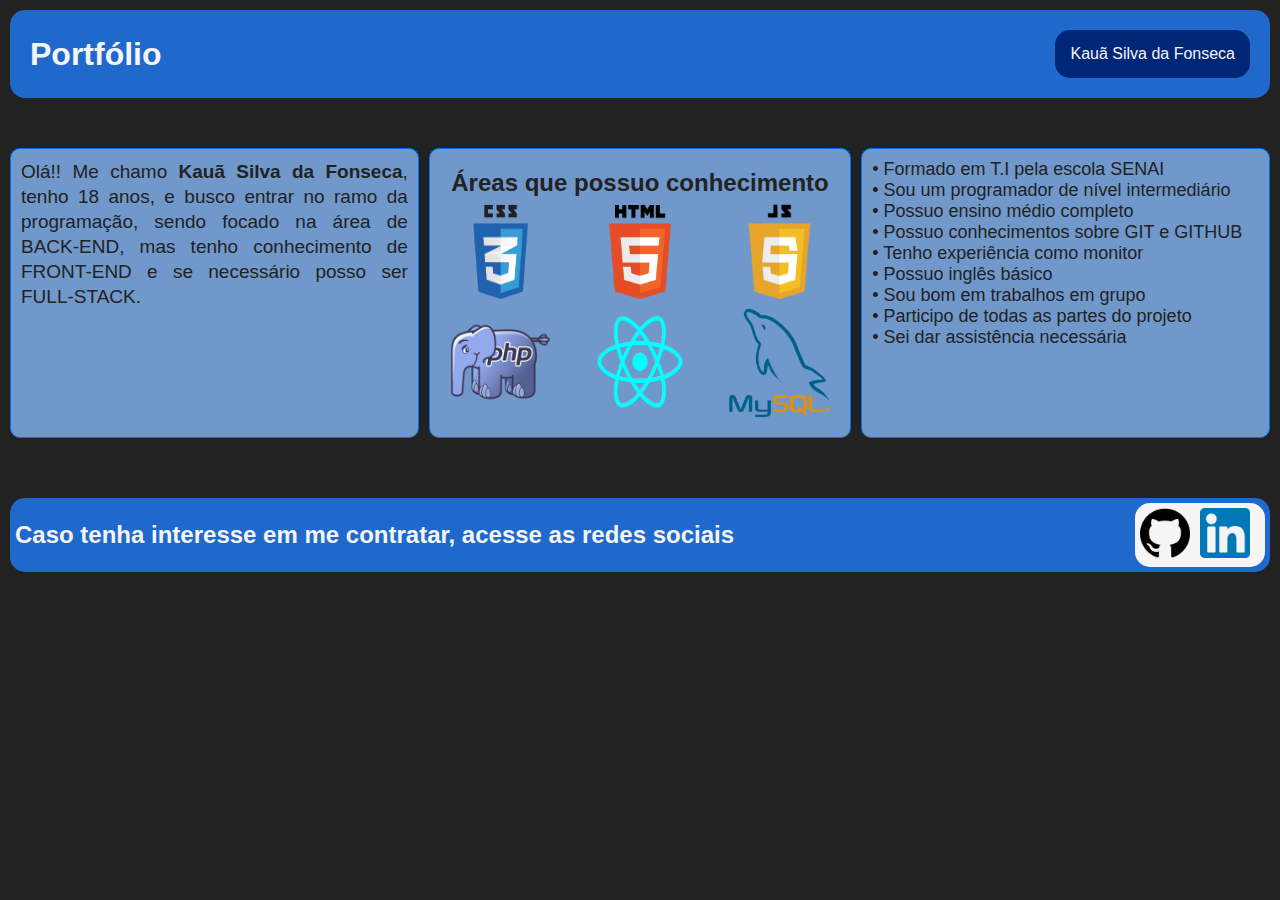
<file: index.html>
<!DOCTYPE html>
<html lang="pt-BR">

<head>
    <meta charset="UTF-8">
    <meta name="viewport" content="width=device-width, initial-scale=1.0">
    <title>Meu Portfólio</title>
    <link rel="stylesheet" href="style.css">
    <script src="script.js" defer></script>
</head>

<body>
    <header>
        <nav>
            <h1>Portfólio</h1>
            <span id="nomePrimario">Kauã Silva da Fonseca</span>
        </nav>
    </header>
    <main>
        <div id="sobre-mim">
            <p>Olá!! Me chamo <strong id="nomeSecundario"></strong>, tenho 18 anos, e busco entrar no ramo da
                programação, sendo focado na área de BACK-END, mas tenho conhecimento de FRONT-END e se necessário posso
                ser FULL-STACK. </p>
        </div>
        <div id="conhecimentos">
            <div id="header-conhecimentos">
                <h2>Áreas que possuo conhecimento</h2>
            </div>
            <div id="img">
                <img id="img-1" src="img/css.png" alt="">
                <img id="img-2" src="img/html.png" alt="">
                <img id="img-3" src="img/js.png" alt="">
                <img id="img-4" src="img/php.png" alt="">
                <img id="img-5" src="img/react.png" alt="">
                <img id="img-6" src="img/MySql.png" alt="">
            </div>
        </div>
        <div id="qualidades">
            <ul>
                <li><span>•</span> Formado em T.I pela escola SENAI</li>
                <li><span>•</span> Sou um programador de nível intermediário</li>
                <li><span>•</span> Possuo ensino médio completo</li>
                <li><span>•</span> Possuo conhecimentos sobre GIT e GITHUB</li>
                <li><span>•</span> Tenho experiência como monitor</li>
                <li><span>•</span> Possuo inglês básico</li>
                <li><span>•</span> Sou bom em trabalhos em grupo</li>
                <li><span>•</span> Participo de todas as partes do projeto</li>
                <li><span>•</span> Sei dar assistência necessária</li>
            </ul>

        </div>
    </main>
    <footer>
        <h2>Caso tenha interesse em me contratar, acesse as redes sociais</h2>
        <div>
            <a href="https://github.com/NickFodos" target="_blanck"><img src="img/github1.png" alt=""></a>
            <a href="https://www.linkedin.com/in/kauã-silva-da-fonseca-2953072a2?utm_source=share&utm_campaign=share_via&utm_content=profile&utm_medium=android_app"
                target="_blank"><img src="img/linkedin.png" alt=""></a>
        </div>
    </footer>


</body>

</html>
</file>
<file: style.css>
* {
    padding: 0;
    margin: 0;
    box-sizing: border-box;
    font-family: Arial, Helvetica, sans-serif;
}

body {

    align-items: center;
    display: flex;
    flex-direction: column;
    margin: 10px;
    background-color: #222222;
    color: whitesmoke;


}

header {
    background-color: #1e7fffc4;
    padding: 20px;
    width: 100%;
    border-radius: 15px;
}

nav {
    display: flex;
    justify-content: space-between;
    align-items: center;

}

nav span {
    background-color: rgb(0, 38, 119);
    cursor: pointer;
    padding: 15px;
    border-radius: 15px;

}

main {
    display: flex;
    margin-top: 50px;
    margin-bottom: 50px;
    gap: 10px;
}

header,
footer {
    width: 100%;
    max-width: 100%;
}

#sobre-mim,
#conhecimentos,
#qualidades {
    color: #222222;
    background-color: #89bcffc4;
    border-radius: 10px;
    border: 1px solid #006eff;
    padding: 10px;
    text-align: start;
}

#sobre-mim {
    width: 60vh;
    text-align: justify;
}

#sobre-mim p {
    line-height: 25px;
    font-size: 19px;
}

#conhecimentos {
    text-align: center;
    padding: 20px;
    width: 90vh;
}

ul {
    list-style: none;
}

li {
    font-size: 18px;
}

img {
    cursor: pointer;
    width: 110px;
    max-width: 100%;
    max-height: 100%;
    height: 110px;

}



#img-1 {
    grid-area: img-1;
}

#img-2 {
    grid-area: img-2;
}

#img-3 {
    grid-area: img-3;
}

#img-4 {
    grid-area: img-4;
}

#img-5 {
    grid-area: img-5;
    animation: rotate 4s linear infinite;
}

#img-6 {
    grid-area: img-6;
}


@keyframes vire {
    from {
        transform: rotateX(0deg);
    }

    to {
        transform: rotateY(360deg);
    }

}

@keyframes rotate {
    from {
        transform: rotate(0deg);
        /* Rotação inicial: 0 graus */
    }

    to {
        transform: rotate(360deg);
        /* Rotação final: 360 graus (uma volta completa) */
    }
}


footer {

    background-color: #1e7fffc4;
    display: flex;
    justify-content: space-between;
    align-items: center;
    padding: 5px;
    margin: 10px;
    border-radius: 15px;
}

footer div {
    background-color: whitesmoke;
    padding: 5px;
    display: flex;
    border-radius: 15px;
}

footer img {
    width: 50px;
    height: 50px;
    margin-right: 10px;

}

@media screen and (max-width:1400px) {

    #sobre-mim,
    #conhecimentos,
    #qualidades {
        width: 95%
    }

}



@media screen and (max-width:1100px) {
    main {
        flex-direction: column;
        align-items: center;
    }

    #sobre-mim,
    #conhecimentos,
    #qualidades {
        width: 100%;
    }

}

@media screen and (min-width:1000px) {

    main img:hover {
        animation: vire 4s linear infinite;
    }
}


@media screen and (max-width:530px) {
    footer {
        flex-direction: column;
        margin: 10px;
    }

    footer h2 {
        font-size: 20px;
        text-align: center;
    }

    footer div {
        margin-top: 10px;
        justify-content: center;
        width: 100%;
    }
}


@media screen and (max-width:430px) {

    nav {
        flex-direction: column;
    }

    span {
        margin-top: 5%;
        width: 100%;
        text-align: center;
    }
}

@media screen and (min-width:520px) {
    #img {
        display: grid;
        justify-content: center;
        column-gap: 10%;
        grid-template-areas:
            'img-1 img-2 img-3'
            'img-4 img-5 img-6'
        ;
    }
}

@media screen and (max-width:210px) {


    header,
    main,
    footer {

        max-width: 100%;
    }



    #sobre-mim,
    #conhecimentos,
    #qualidades {
        padding: 5px;
        max-width: 100%;
    }


}

@media screen and (max-width:200px) {
    body,
    header,
    main,
    footer {
        display: none; /* Oculta os elementos */
        color: transparent; /* Torna o texto transparente */
        text-decoration: none; /* Remove decorações de texto */
        opacity: 0; /* Define a opacidade para 0 (completamente transparente) */
        pointer-events: none; /* Desativa eventos do mouse */
        cursor: none; /* Remove o cursor do mouse */
        background: none; /* Remove o plano de fundo */
        border: none; /* Remove as bordas */
        margin: 0; /* Define margem para 0 */
        padding: 0; /* Define preenchimento para 0 */
        width: 0; /* Define largura para 0 */
        height: 0; /* Define altura para 0 */
        overflow: hidden; /* Esconde qualquer conteúdo que possa estar fora dos limites */
        position: fixed; /* Define a posição como fixa */
        top: -9999px; /* Move o elemento para cima, fora da tela */
        left: -9999px; /* Move o elemento para a esquerda, fora da tela */
    }
}
</file>
